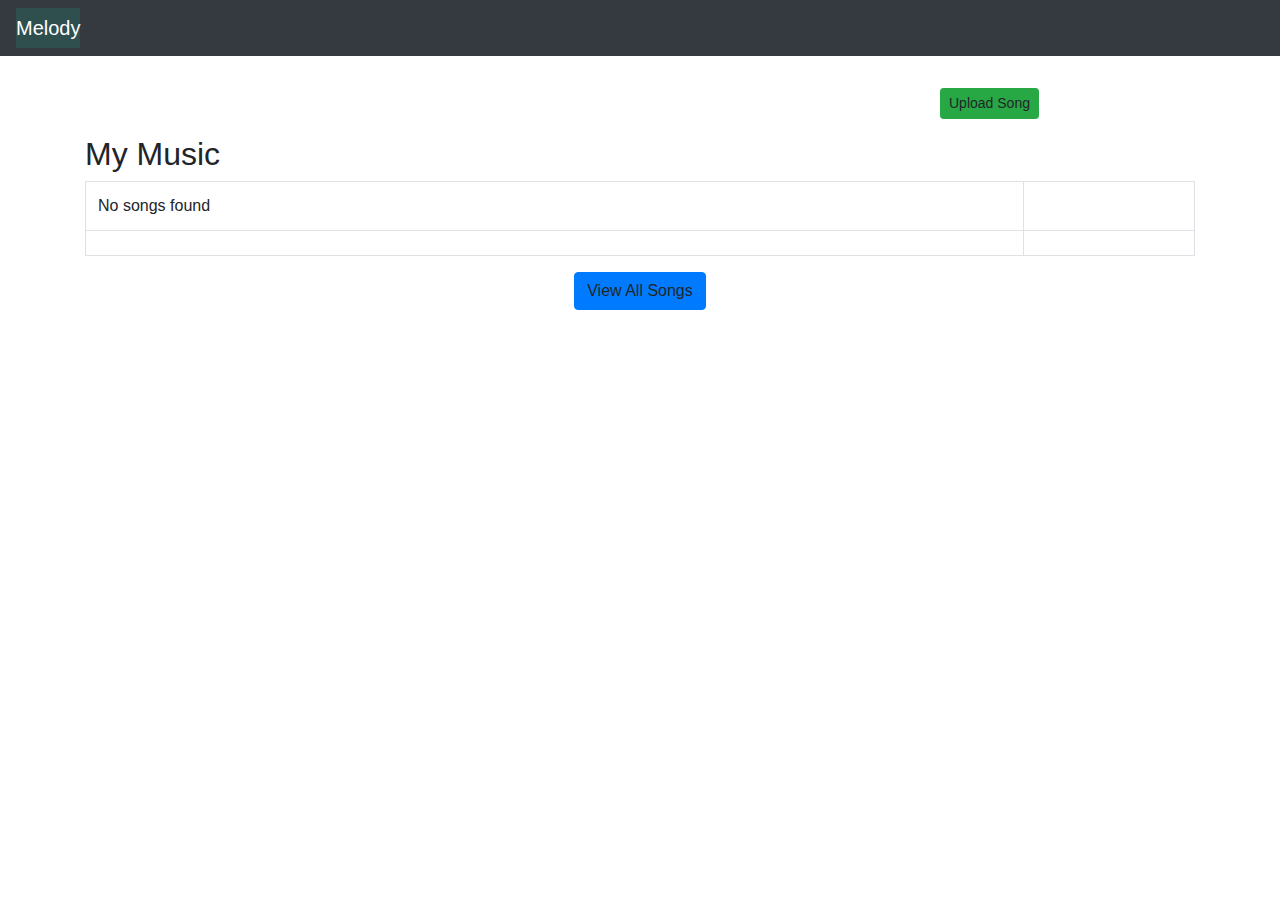
<file: music-store/src/main/resources/templates/index.html>
<!DOCTYPE html>
<html lang="en" xmlns:th="http://www.thymeleaf.org">

<head>
  <meta charset="UTF-8">
  <title>Music Store</title>
  <link rel="stylesheet"
        href="https://maxcdn.bootstrapcdn.com/bootstrap/4.0.0/css/bootstrap.min.css"
        integrity="sha384-Gn5384xqQ1aoWXA+058RXPxPg6fy4IWvTNh0E263XmFcJlSAwiGgFAW/dAiS6JXm"
        crossorigin="anonymous">
  <style>
    body {
        font-family: Arial, sans-serif;
    }

    h1 {
        text-align: center;
    }

    ul {
        list-style: none;
        padding: 0;
    }

    li {
        margin-bottom: 1rem;
        border: 1px solid #ccc;
        padding: 1rem;
    }

    .upload-button {
        text-align: center;
        margin-top: 1rem;
    }

    .upload-button button {
        margin-left: 40%;
    }
  </style>
</head>

<body>
<nav class="navbar navbar-expand-md bg-dark navbar-dark mb-3">
  <a class="navbar-brand" href="#" style="background-color: darkslategray;">Melody</a>
</nav>

<div class="container">
  <div class="row">
    <div class="col-lg-9"></div> <!-- Empty column to create space on the left -->
    <div class="col-lg-3 mt-3">
      <a th:href="@{/songs/upload}" class="btn btn-success btn-sm">Upload Song</a>
    </div>
  </div>

  <div class="mt-3">
    <h2>My Music</h2>
    <table class="table table-bordered">
      <tbody>
      <tr th:if="${songs != null and songs.empty}">
        <td>No songs found</td>
      </tr>
      <tr th:each="song : ${songs}">
        <td th:text="${song.title}"></td>
        <td th:text="${song.artist}"></td>
        <!-- Add more columns as needed for other song details -->
      </tr>
      </tbody>
    </table>
  </div>

  <div class="upload-button">
    <a th:href="@{/songs/list}" class="btn btn-primary">View All Songs</a>
  </div>
</div>

<script src="../static/js/music-store.js" type="text/javascript"></script>
</body>

</html>
</file>
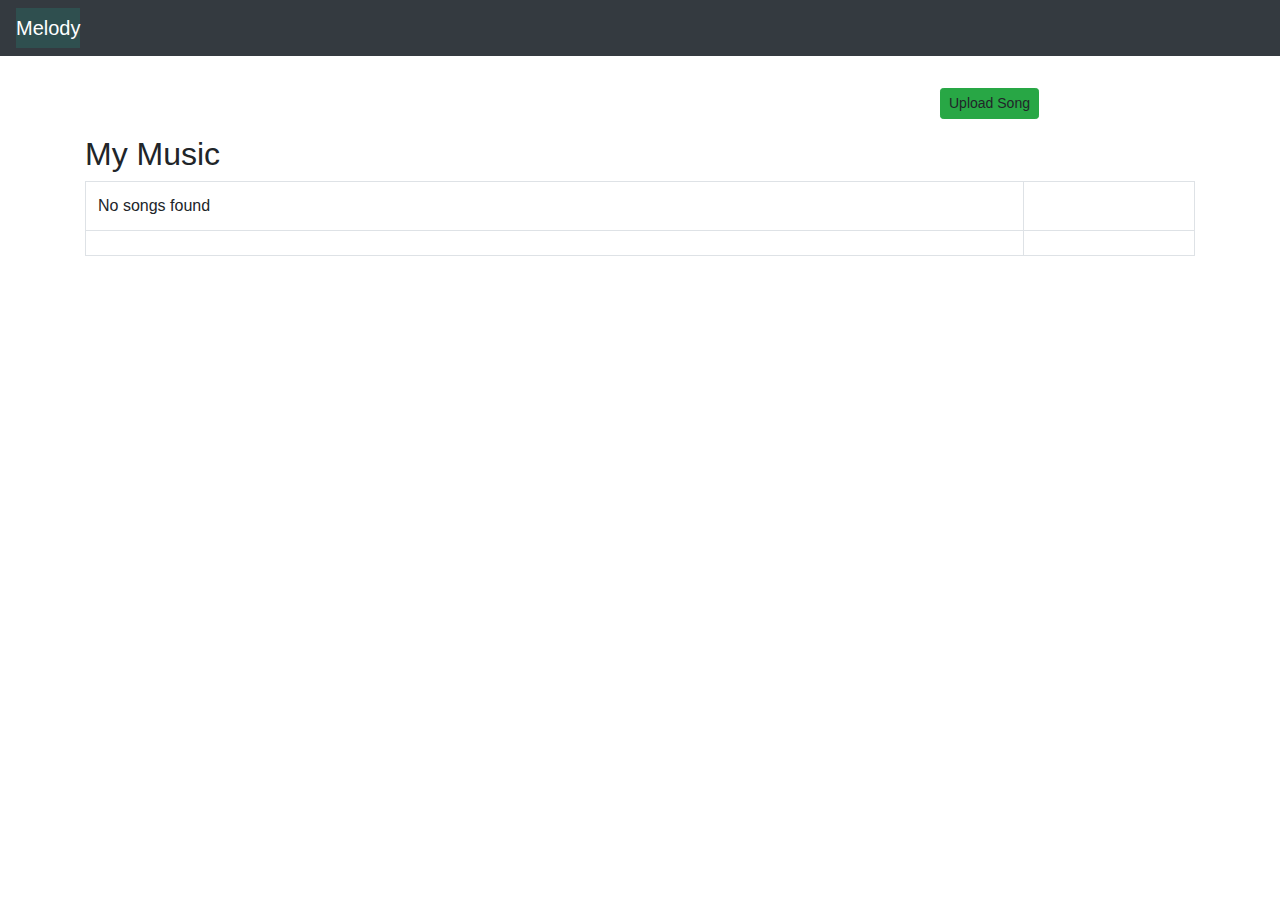
<file: music-store/src/main/resources/templates/Index.html>
<!DOCTYPE html>
<html lang="en" xmlns:th="http://www.thymeleaf.org">

<head>
  <meta charset="UTF-8">
  <title>Music Store</title>
  <link rel="stylesheet"
        href="https://maxcdn.bootstrapcdn.com/bootstrap/4.0.0/css/bootstrap.min.css"
        integrity="sha384-Gn5384xqQ1aoWXA+058RXPxPg6fy4IWvTNh0E263XmFcJlSAwiGgFAW/dAiS6JXm"
        crossorigin="anonymous">
  <style>
        body {
            font-family: Arial, sans-serif;
        }

        h1 {
            text-align: center;
        }

        ul {
            list-style: none;
            padding: 0;
        }

        li {
            margin-bottom: 1rem;
            border: 1px solid #ccc;
            padding: 1rem;
        }

        .upload-button {
            text-align: center;
            margin-top: 1rem;
        }

        .upload-button button {
            margin-left: 40%;
        }
    </style>
  <!-- Include the JavaScript script -->
</head>

<body>
<nav class="navbar navbar-expand-md bg-dark navbar-dark mb-3">
  <a class="navbar-brand" href="#" style="background-color: darkslategray;">Melody</a>
</nav>

<div class="container">
  <div class="row">
    <div class="col-lg-9"></div> <!-- Empty column to create space on the left -->
    <div class="col-lg-3 mt-3">
      <a th:href="@{/songs/upload}" class="btn btn-success btn-sm">Upload Song</a>
    </div>
  </div>

  <div class="mt-3">
    <h2>My Music</h2>
    <table class="table table-bordered">
      <tbody>
      <tr th:if="${songs != null and songs.empty}">
        <td>No songs found</td>
      </tr>
      <tr th:each="song : ${songs}">
        <td th:text="${song.title}"></td>
        <td th:text="${song.artist}"></td>
        <!-- Add more columns as needed for other song details -->
      </tr>
      </tbody>
    </table>
  </div>
</div>

<style>
    body {
        overflow-y: scroll;
    }
</style>

<script src="../static/js/music-store.js" type="text/javascript"></script>
</body>

</html>
</file>
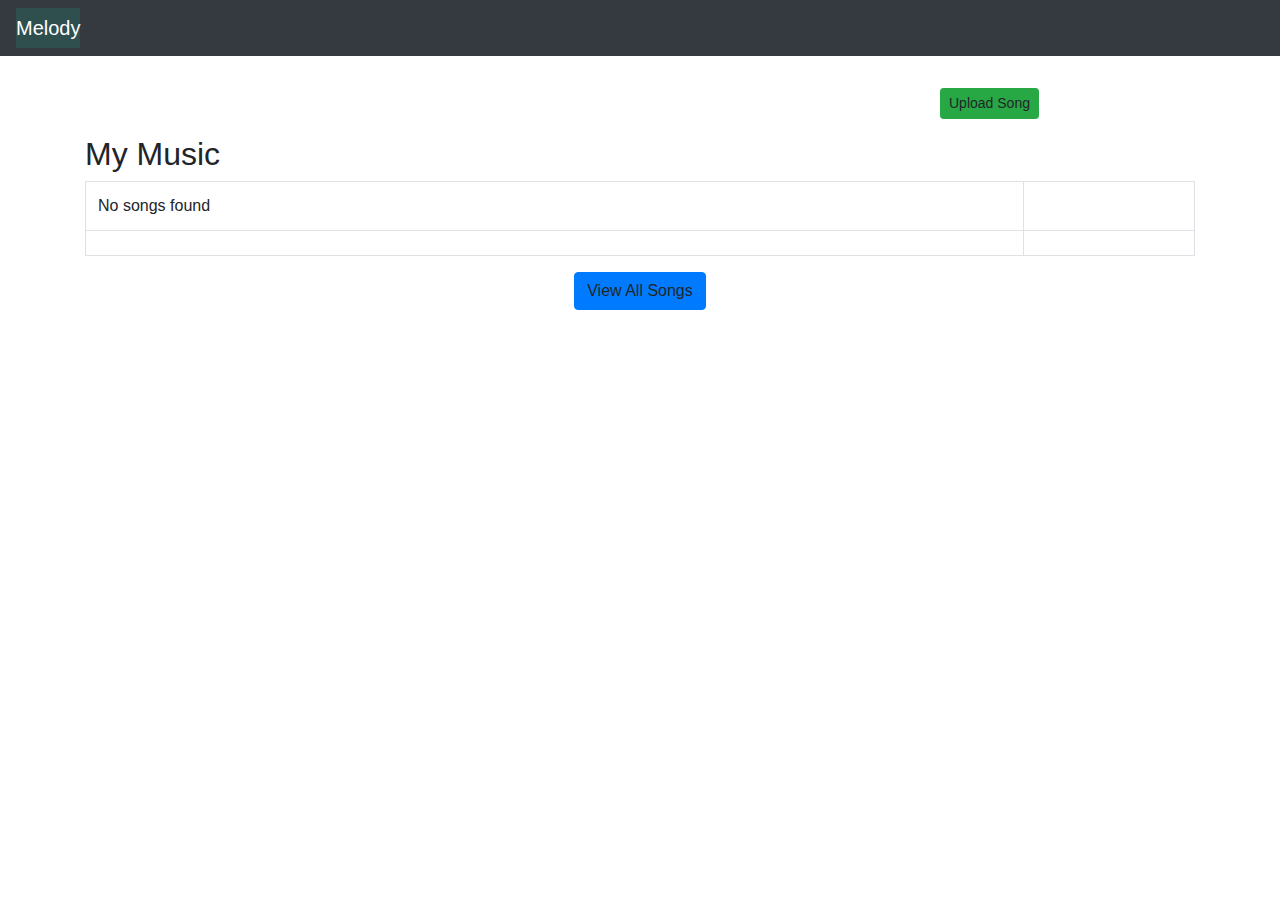
<file: music-store/src/main/resources/templates/songs.html>
<!DOCTYPE html>
<html lang="en" xmlns:th="http://www.thymeleaf.org">

<head>
  <meta charset="UTF-8">
  <title>Music Store</title>
  <link rel="stylesheet"
        href="https://maxcdn.bootstrapcdn.com/bootstrap/4.0.0/css/bootstrap.min.css"
        integrity="sha384-Gn5384xqQ1aoWXA+058RXPxPg6fy4IWvTNh0E263XmFcJlSAwiGgFAW/dAiS6JXm"
        crossorigin="anonymous">
  <style>
        body {
            font-family: Arial, sans-serif;
        }

        h1 {
            text-align: center;
        }

        ul {
            list-style: none;
            padding: 0;
        }

        li {
            margin-bottom: 1rem;
            border: 1px solid #ccc;
            padding: 1rem;
        }

        .upload-button {
            text-align: center;
            margin-top: 1rem;
        }

        .upload-button button {
            margin-left: 40%;
        }
    </style>
</head>

<body>
<nav class="navbar navbar-expand-md bg-dark navbar-dark mb-3">
  <a class="navbar-brand" href="#" style="background-color: darkslategray;">Melody</a>
</nav>

<div class="container">
  <div class="row">
    <div class="col-lg-9"></div> <!-- Empty column to create space on the left -->
    <div class="col-lg-3 mt-3">
      <a th:href="@{/songs/upload}" class="btn btn-success btn-sm">Upload Song</a>
    </div>
  </div>

  <div class="mt-3">
    <h2>My Music</h2>
    <table class="table table-bordered">
      <tbody>
      <tr th:if="${songs != null and songs.empty}">
        <td>No songs found</td>
      </tr>
      <tr th:each="song : ${songs}">
        <td th:text="${song.title}"></td>
        <td th:text="${song.artist}"></td>
        <!-- Add more columns as needed for other song details -->
      </tr>
      </tbody>
    </table>
  </div>

  <div class="upload-button">
    <a th:href="@{/songs/list}" class="btn btn-primary">View All Songs</a>
  </div>
</div>

<script src="../static/js/music-store.js" type="text/javascript"></script>
</body>

</html>
</file>
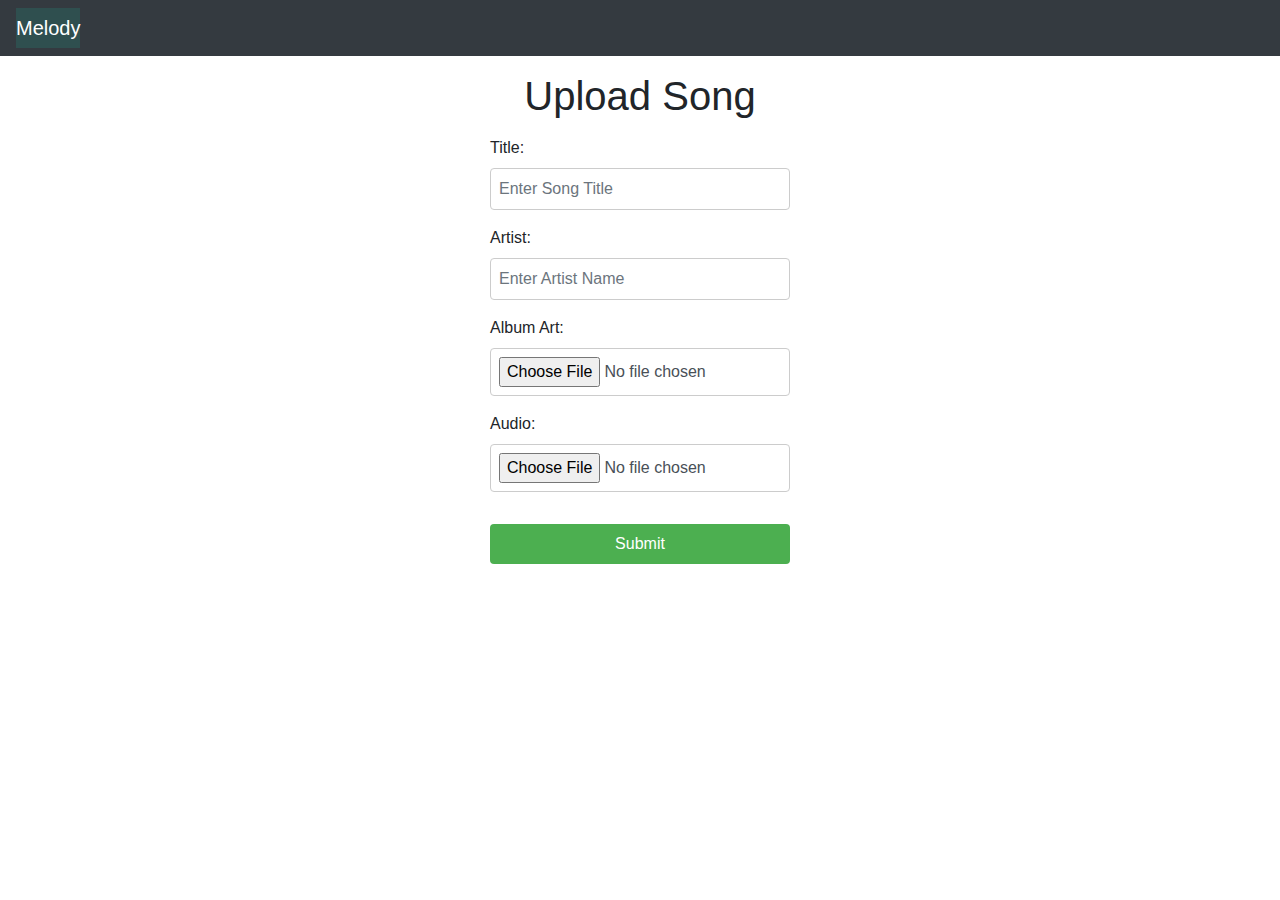
<file: music-store/src/main/resources/templates/upload.html>
<!DOCTYPE html>
<html lang="en" xmlns:th="http://www.thymeleaf.org">

<head>
  <meta charset="UTF-8">
  <title>Upload Song</title>
  <link rel="stylesheet"
        href="https://maxcdn.bootstrapcdn.com/bootstrap/4.0.0/css/bootstrap.min.css"
        integrity="sha384-Gn5384xqQ1aoWXA+058RXPxPg6fy4IWvTNh0E263XmFcJlSAwiGgFAW/dAiS6JXm"
        crossorigin="anonymous">
  <style>
    body {
        font-family: Arial, sans-serif;
    }

    h1 {
        text-align: center;
    }

    form {
        width: 300px;
        margin: 0 auto;
    }

    label {
        display: block;
        margin-top: 1rem;
    }

    input[type="text"],
    input[type="file"] {
        width: 100%;
        padding: 0.5rem;
        margin-top: 0.3rem;
        border: 1px solid #ccc;
    }

    input[type="submit"] {
        width: 100%;
        padding: 0.5rem;
        margin-top: 1rem;
        background-color: #4CAF50;
        color: white;
        border: none;
        cursor: pointer;
    }

    input[type="submit"]:hover {
        background-color: #45a049;
    }
  </style>
</head>

<body>
<nav class="navbar navbar-expand-md bg-dark navbar-dark mb-3">
  <a class="navbar-brand" href="#" style="background-color: darkslategray;">Melody</a>
</nav>

<h1>Upload Song</h1>
<form th:action="@{/songs/upload}" th:object="${song}" method="POST" enctype="multipart/form-data">
  <div class="form-group">
    <label for="title">Title:</label>
    <input type="text" id="title" name="title"
           th:field="*{title}"
           class="form-control"
           placeholder="Enter Song Title" required>
  </div>
  <div class="form-group">
    <label for="artist">Artist:</label>
    <input class="form-control" id="artist" name="artist"
           placeholder="Enter Artist Name"
           required
           th:field="*{artist}" type="text">
  </div>
  <div class="form-group">
    <label for="albumArtFile">Album Art:</label>
    <input type="file" id="albumArtFile" name="albumArtFile"
           class="form-control"
           placeholder="Select Album Art" accept="image/*" required>
  </div>
  <div class="form-group">
    <label for="audioFile">Audio:</label>
    <input type="file" id="audioFile" name="audioFile"
           class="form-control"
           placeholder="Select Audio File" required>
  </div>
  <input type="submit" value="Submit" class="btn btn-primary">
</form>
</body>

</html>
</file>
